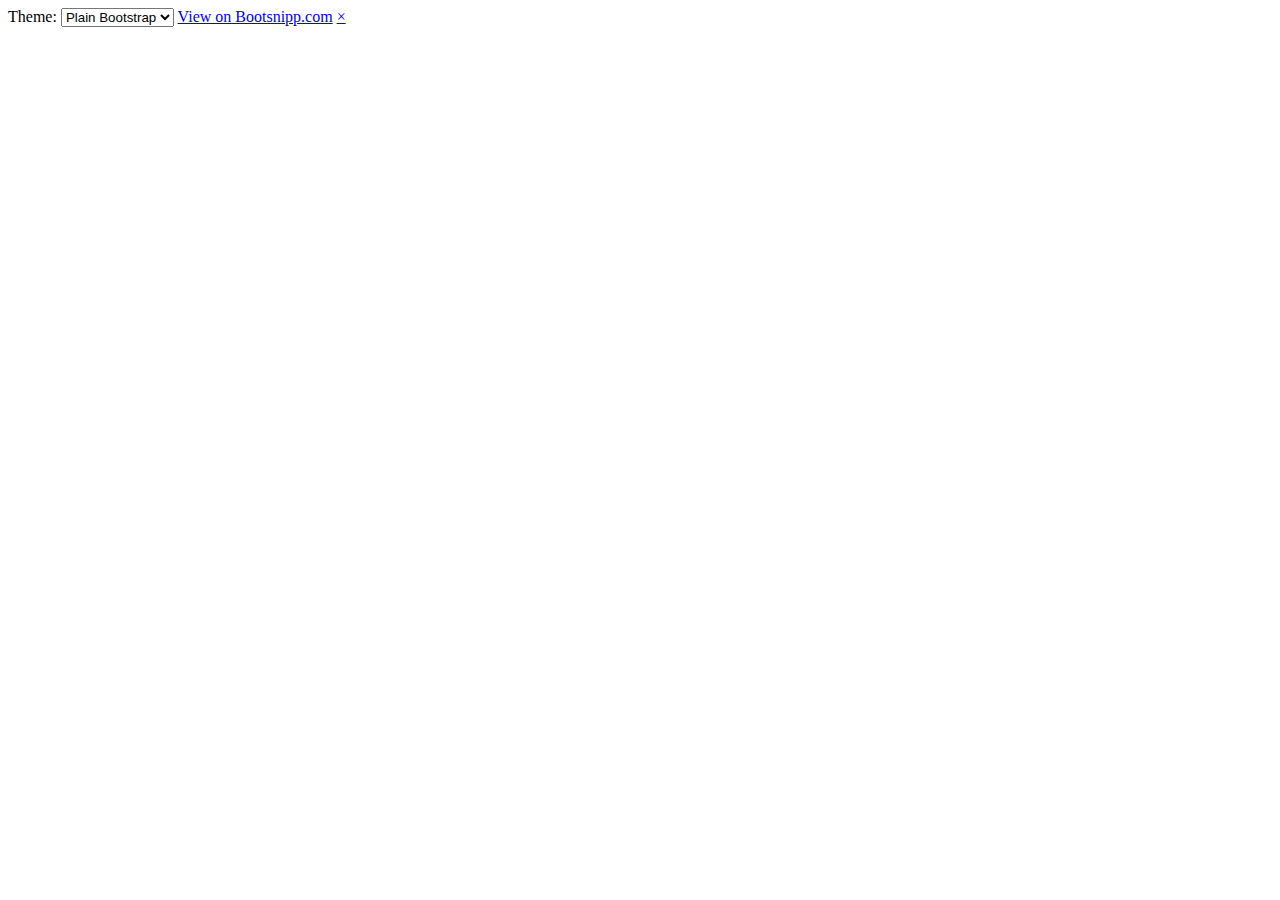
<file: myapp/templates/account/login_form.html>
<!DOCTYPE html>
<html lang="en">
<head>
    <meta charset="utf-8">
    <meta name="robots" content="noindex"> 

    <title>Responsive login with social buttons - Bootsnipp.com</title>
    <meta name="viewport" content="width=device-width, initial-scale=1">
    <script src="//code.jquery.com/jquery-1.10.2.min.js"></script>
    <link media="all" type="text/css" rel="stylesheet" href="http://bootsnipp.com/css/fullscreen.css">

</head>
<body>
    <div id="toolbar">
        Theme: 
        <select class="form-control" name="bootstrap-theme" id="theme_chooser">
          <option value="">Plain Bootstrap</option><option value="//maxcdn.bootstrapcdn.com/bootswatch/3.3.0/amelia/bootstrap.min.css">Amelia</option><option value="//maxcdn.bootstrapcdn.com/bootswatch/3.3.0/cerulean/bootstrap.min.css">Cerulean</option><option value="//maxcdn.bootstrapcdn.com/bootswatch/3.3.0/cosmo/bootstrap.min.css">Cosmo</option><option value="//maxcdn.bootstrapcdn.com/bootswatch/3.3.0/cyborg/bootstrap.min.css">Cyborg</option><option value="//maxcdn.bootstrapcdn.com/bootswatch/3.3.0/flatly/bootstrap.min.css">Flatly</option><option value="//maxcdn.bootstrapcdn.com/bootswatch/3.3.0/journal/bootstrap.min.css">Journal</option><option value="//maxcdn.bootstrapcdn.com/bootswatch/3.3.0/lumen/bootstrap.min.css">Lumen</option><option value="//maxcdn.bootstrapcdn.com/bootswatch/3.3.0/readable/bootstrap.min.css">Readable</option><option value="//maxcdn.bootstrapcdn.com/bootswatch/3.3.0/simplex/bootstrap.min.css">Simplex</option><option value="//maxcdn.bootstrapcdn.com/bootswatch/3.3.0/slate/bootstrap.min.css">Slate</option><option value="//maxcdn.bootstrapcdn.com/bootswatch/3.3.0/spacelab/bootstrap.min.css">Spacelab</option><option value="//maxcdn.bootstrapcdn.com/bootswatch/3.3.0/superhero/bootstrap.min.css">Superhero</option><option value="//maxcdn.bootstrapcdn.com/bootswatch/3.3.0/united/bootstrap.min.css">United</option><option value="//maxcdn.bootstrapcdn.com/bootswatch/3.3.0/yeti/bootstrap.min.css">Yeti</option><option value="//maxcdn.bootstrapcdn.com/bootswatch/3.3.0/darkly/bootstrap.min.css">Darkly</option>
        </select>
                <a href="http://bootsnipp.com/snippets/OW8E" class="btn btn-default">View on Bootsnipp.com</a>
                <a class="btn btn-default" href="close" onclick="window.close();return false;">&times;</a>
    </div>

    <iframe id="snippet-preview" src="http://bootsnipp-env.elasticbeanstalk.com/iframe/OW8E" frameborder='no'></iframe>

    <script type="text/javascript">
    var _gaq = _gaq || [];
    _gaq.push(['_setAccount', 'UA-34731274-1']);
    _gaq.push(['_trackPageview']);
    _gaq.push(['_trackEvent', 'sharing', 'viewed full-screen', 'snippet OW8E',0,true]);
    (function() {
      var ga = document.createElement('script'); ga.type = 'text/javascript'; ga.async = true;
      ga.src = ('https:' == document.location.protocol ? 'https://ssl' : 'http://www') + '.google-analytics.com/ga.js';
      var s = document.getElementsByTagName('script')[0]; s.parentNode.insertBefore(ga, s);
    })();
    </script>
    <script type="text/javascript">
    (function($) { 
        $('#theme_chooser').change(function(){
            whichCSS = $(this).val();
            document.getElementById('snippet-preview').contentWindow.changeCSS(whichCSS);
        });
    })(jQuery);
    </script>
</body>
</html>
</file>
